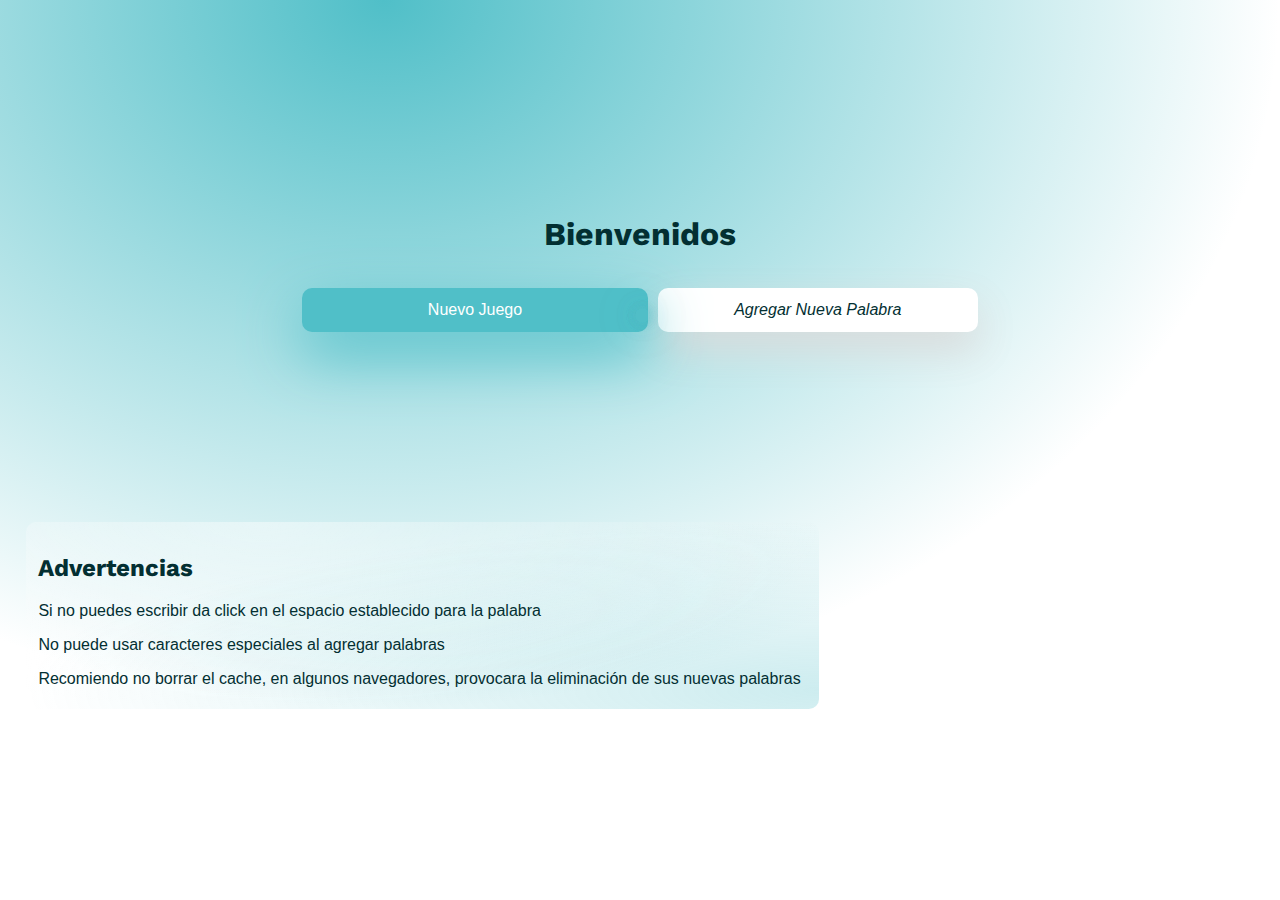
<file: index.html>
<!DOCTYPE html>
<head>
    <meta charset="UTF-8">
    <meta http-equiv="X-UA-Compatible" content="IE=edge">
    <meta name="viewport" content="width=device-width, initial-scale=1.0">
    <link rel="preconnect" href="https://fonts.googleapis.com">
    <link rel="preconnect" href="https://fonts.gstatic.com" crossorigin>
    <link href="https://fonts.googleapis.com/css2?family=Work+Sans:ital,wght@0,300;1,300&display=swap" rel="stylesheet">

    <link rel="stylesheet" href="./styles/normalize.css">
    <link rel="stylesheet" href="./styles/principal.css">
    <link rel="shortcut icon" href="a.svg">
    <title>Principal</title>
</head>
<body>
    <main>
        <section class="wrapper-page">
            <article class="container-welcome">
                <h1>Bienvenidos</h1>

                <div class="buttons">
                    <div class="newGame button-blue">
                        <button>Nuevo Juego</button>
                        <span class="blurred"></span>
                    </div>
                    <button id="addWord" class="button-white">Agregar Nueva Palabra</button>
                </div>

            </article>
        </section>
        <section class="advices">
            <h2>Advertencias</h2>
            <ul>
                <li>Si no puedes escribir da click en el espacio establecido para la palabra</li>
                <li>No puede usar caracteres especiales al agregar palabras</li>
                <li>Recomiendo no borrar el cache, en algunos navegadores, provocara la eliminación de sus nuevas palabras</li>
            </ul>
        </section>
    </main>

    <section class="windowModal hidden" id="newWord">
        <article class="modal">
            <div class="content">
                <form>
                    <label for="word" class="titleModal">Agregar palabra</label>
                    <p class="advice-modal">
                        <img src="./assets/alert.svg" width="17">
                        Máximo de 8 carácteres
                    </p>
                    <input type="text" id="word" maxlength="8" placeholder="MAYÚSCULAS" name="newWord">
                </form>
                <p id="visualWarning"></p>
                <div class="buttons-modal">
                    <button id="cancel" class="button-white">Cancelar</button>
                    <button id="add">Guardar</button>
                </div>
            </div>
        </article>
        <article class="alerts hidden">
            <p id="visualAlerts"></p>
        </article>
    </section>

    <section class="windowModal hidden" id="gameModes">
        <article class="modal">
            <div class="content">
                <h3 class="titleModal">Modo de juego</h3>
                <p class="advice-modal">Dependendo del modo de juego, tendrás diferente candidad de pistas, con difícil serán 0, normal 1 y fácil 3</p>

                <div>
                    <input type="radio" name="gameModes" id="hard">
                    <label for="hard">difícil</label>
                </div>
                
                <div>
                    <input type="radio" name="gameModes" id="normal" checked>
                    <label for="normal">normal</label>
                </div>

                <div>
                    <input type="radio" name="gameModes" id="easy">
                    <label for="easy">fácil</label>
                </div>

                <div class="buttons-modal">
                    <button id="cancelPlay" class="button-white">Cancelar</button>
                    <a href="./subpages/play.html" class="button-blue" id="saveMode">Jugar</a>
                </div>
            </div>
        </article>
    </section>

    <script src="./scripts/gradient.js"></script>
    <script src="./scripts/addWord.js"></script>
</body>
</html>
</file>
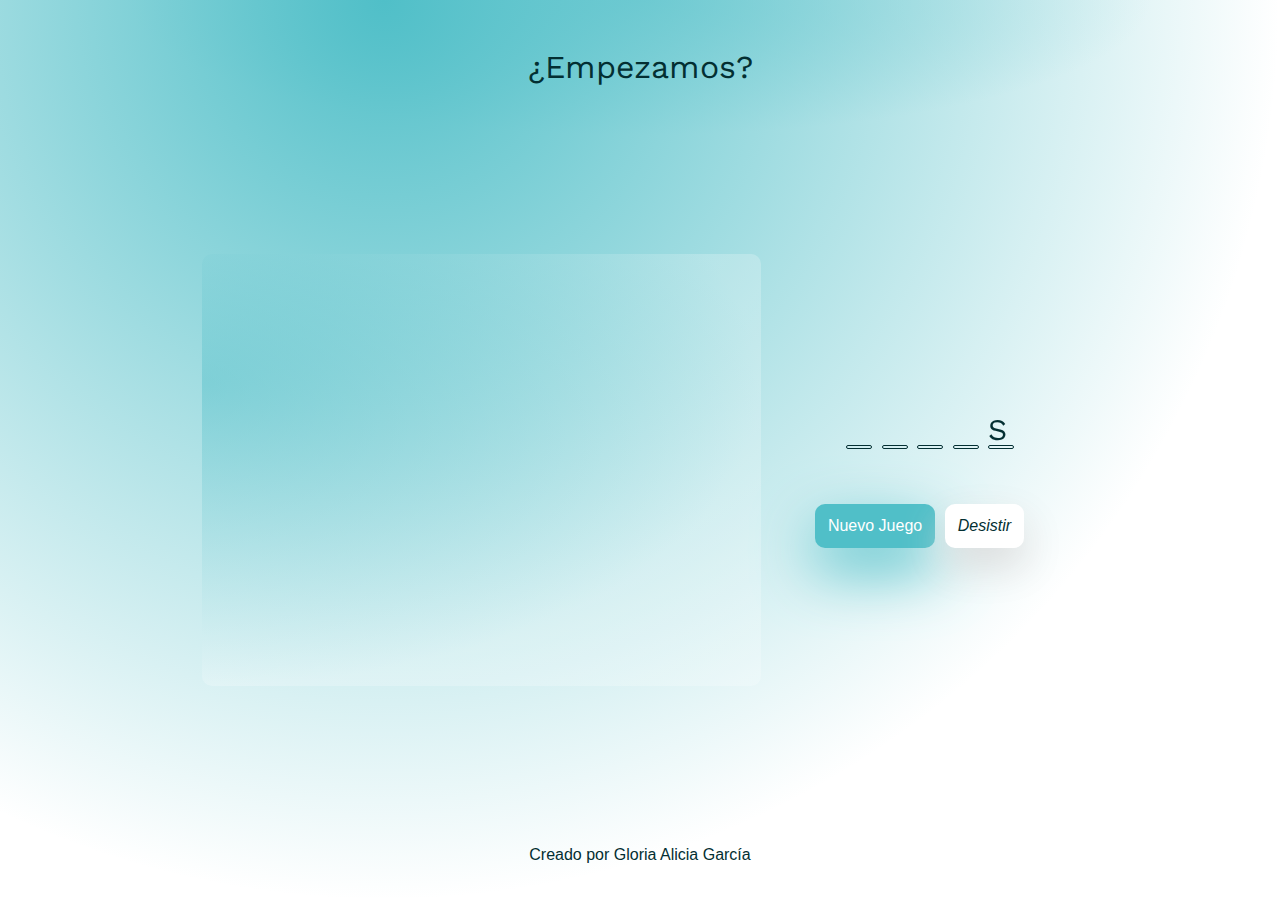
<file: subpages/play.html>
<!DOCTYPE html>
<head>
    <meta charset="UTF-8">
    <meta http-equiv="X-UA-Compatible" content="IE=edge">
    <meta name="viewport" content="width=device-width, initial-scale=1.0">
    <link rel="preconnect" href="https://fonts.googleapis.com">
    <link rel="preconnect" href="https://fonts.gstatic.com" crossorigin>
    <link href="https://fonts.googleapis.com/css2?family=Work+Sans:ital,wght@0,300;1,300&display=swap" rel="stylesheet">

    <link rel="stylesheet" href="../styles/normalize.css">
    <link rel="stylesheet" href="../styles/playStyles.css">
    <link rel="stylesheet" href="../styles/principal.css">
    <link rel="shortcut icon" href="../a.svg">
    <title>Hangman Game</title>
</head>
<body>
    
    <main>
        <section class="wrapper-lifes">
            <span class="lifes"></span>
            <div class="particles hidden">
                <span class="particle1"></span><span class="particle2"></span><span class="particle3"></span><span class="particle4"></span><span class="particle5"></span><span class="particle6"></span><span class="particle7"></span><span class="particle8">*</span><span class="particle9">+</span><span class="particle10">*</span>
            </div>
            <span class="party hidden">
                <script src="https://cdn.lordicon.com/xdjxvujz.js"></script>
                <lord-icon
                    src="https://cdn.lordicon.com/lupuorrc.json"
                    trigger="loop"
                    colors="primary:#032f32,secondary:#50bfc8"
                    scale="55"
                    style="width:40px;height:40px">
                </lord-icon>
            </span>
        </section>
        <section class="container">
            <section class="munhieco">
                <svg xmlns="http://www.w3.org/2000/svg" width="3300px" height="2550px" version="1.1" style="shape-rendering:geometricPrecision;fill-rule:evenodd;"
                viewBox="0 0 3300 2550"
                xmlns:xlink="http://www.w3.org/1999/xlink">

            <g id="capa">
                <metadata id="madeForMe"/>
                <path class="third" d="M731 143l1282 0c23,0 41,18 41,40 0,23 -18,41 -41,41 -1,0 -1,0 -2,0l2 0 0 0 -1206 0c-20,2 -36,19 -36,40l0 397 -81 0 0 -437 0 -41c0,-22 18,-40 41,-40z"/>
                <path class="second" d="M771 274l0 2011c0,22 19,40 41,40l0 20 -41 0 0 62 -35 0 0 -39 -46 0 0 -2094 81 0z"/>
                <path class="seven" d="M1618 1730c-25,-5 -43,-24 -43,-47l0 -137 0 -182c0,-86 81,-125 153,-115 -58,8 -110,51 -110,129l0 204 0 148z"/>
                <path class="six" d="M1881 1378l0 204 0 154c0,28 -24,52 -53,52l-157 0c-29,0 -53,-24 -53,-52l0 -154 0 -204c0,-174 263,-174 263,0z"/>
                <path class="eight" d="M1881 1736c25,-4 43,-23 43,-46l0 -137 0 -182c0,-87 -81,-125 -153,-115 58,8 110,51 110,129l0 204 0 147z"/>
            <g>
                <path class="four" d="M1802 563l0 1 0 -1zm-37 -399l25 0 0 398 12 0 0 2 0 1 0 22 -48 40 0 -65 11 0 0 -398zm31 1117l0 1c-54,-12 -95,-42 -123,-81 -61,-86 -63,-256 2,-325 45,-48 50,-42 89,-95 6,-9 6,-9 12,-16 30,130 77,175 107,222l0 0c12,17 38,57 45,101 6,44 12,97 -28,142 -39,46 -46,51 -85,52 -7,0 -13,0 -19,-1zm-204 -271c0,101 8,175 80,247 24,24 50,40 83,53 44,16 52,10 59,14 24,2 47,-1 67,-15 35,-24 77,-69 93,-150 -1,-44 11,-85 -91,-243 -41,-64 -73,-107 -73,-212 -26,7 -17,5 -38,19 -8,5 -15,11 -23,20 -14,15 -22,28 -60,65 -58,57 -97,99 -97,202zm210 -353l-48 39 0 29 48 -37 0 -31zm0 -59l-48 39 0 48 47 -37 1 -50z"/>
            </g>
                <ellipse class="five" transform="matrix(0.711942 0.17594 -0.158032 0.639478 1821.05 1102.78)" rx="248" ry="276"/>
                <path class="ten" d="M1866 1772c2,6 3,12 3,18l0 375c0,29 -24,53 -53,53l0 0c-30,0 -54,-24 -54,-53l0 -375c0,-1 0,-1 0,-2l66 0c15,0 29,-6 38,-16z"/>
                <path class="nine" d="M1730 1788c0,1 0,1 0,2l0 375c0,29 -24,53 -53,53l0 0c-30,0 -54,-24 -54,-53l0 -375c0,-8 2,-16 6,-23 9,13 25,21 42,21l59 0z"/>
                <rect id="first" x="690" y="2325" width="1919.81" height="82.0023" rx="41" ry="41"/>
            </g>
        </svg>
            </section>

            <section class="playing">
                <section class="containerWord" id="gameBoard">
                    <form>
                        <input type="text" id="userText" autofocus pattern="[A-Z]">
                    </form>
                </section>

                <section class="sectionError">
                </section>

                <section class="buttons">
                    <button id="newWord" class="button-blue">Nuevo Juego</button>
                    <a href="../index.html"><button class="button-white">Desistir</button></a>
                </section>

            </section>
        </section>
        <article class="windowModal alerts withoutWords hidden">
            <p id="visualAlerts"></p>
        </article>
        <section class="madeForMe">
            <p>Creado por Gloria Alicia García</p>
        </section>
    </main>
    <script src="../scripts/gradient.js"></script>
    <script src="../scripts/winOrLose.js"></script>
    <script src="../scripts/app.js"></script>
</body>
</html>
</file>
<file: styles/principal.css>
:root{
    font-family: Arial, Helvetica, sans-serif;
    --black:#032f32;
    --correct:#50bfc8;
    --light-correct: #50bec86e;
    --blue-blurred:#50bec849;
    --primary-color: #ee8475;
    --warning: #e25b45;
    --light:#fac172;
    --second-light:#ee83758e;
    --border-radius:10px;
    --gray: rgba(148, 148, 148, 0.719);
    --gray-disabled:rgba(148, 148, 148, 0.164);
}
h1{
    font-family: 'Work Sans';
    margin: 2vw 0 2vw 0;
    color: var(--black);
}
main{
    background-image: radial-gradient(farthest-side at 30% 0%, var(--correct),rgba(0,0,0,0));
}
.wrapper-page{
    display:flex;
    justify-content: center;
    align-items: center;
    width: 90vw;
    margin: 0 auto;
    height: 58vh;
}
.advices h2{
    font-family: 'Work Sans';
    color: var(--black);
}
.advices{
    border-radius: var(--border-radius);
    background-image: radial-gradient(farthest-side at 30% 0%, rgba(255, 255, 255, 0.452)0%,rgba(0,0,0,0)100%),
    radial-gradient(farthest-side at 100% 90%, var(--blue-blurred) 0%,rgba(0,0,0,0)100%);
   
    max-width: 60%;
    padding: 1vw;
    margin:0 2vw;
}
ul{
    margin: 0;
}
ul li{
    margin: 1.2vw 0 8px 0;
    color: var(--black);
}
/***********************buttons************************/
.container-welcome{
    display: flex;
    flex-direction: column;
    justify-content: center;
    align-items: center;
    gap: 10px;
    padding: 1vw;
}
button{
    border: none;
    cursor: pointer;
    background-color: transparent;
}
.container-welcome button{
    min-width: 25vw;
}
.buttons{
    display:flex;
    justify-content: center;
    align-items: center;
    gap: 10px;
}
.button-white{
    color: var(--black);
    background-color: white;
    border-radius: var(--border-radius);
    transition: all 0.6s;
    font-style: italic;
    padding: 1vw;
    box-shadow: 0 18px 40px #dbdbdb;
}
#addWord:hover{
    position: relative;
}
.button-blue{
    box-shadow: 0 22px 60px var(--correct);
    background-color: var(--correct);
    border-radius: var(--border-radius);
    padding: 1vw;
    color: white;
}
.button-blue:hover{
    box-shadow: 0 18px 60px var(--correct);
}
.newGame{
    position: relative;
}
.newGame button{
    color: white;
}
.newGame:hover{
    font-weight: bold;
}
.blurred{
    position:absolute;
    width:15px;
    height:15px;
    border-radius:50%;
    top:20px;
    background-color: var(--blue-blurred);
    box-shadow: 0 0px 50px var(--blue-blurred), 
                0 0px 20px var(--blue-blurred), 
                0 0px 10px var(--blue-blurred),
                 0 0px 10px var(--blue-blurred);
    animation: gradient 2.8s infinite;
}
@keyframes gradient {
    0%{left:0px;transform: scale(1.4);}
    20%{transform: scale(1.5);}
    40%{transform: scale(0.6);}
    70%{transform: scale(1.7);}
    100%{transform: scale(1);left:90%;}
}
.buttons-modal{
    display: flex;
    gap:10px;
    margin-top:1rem;
    justify-content: end;
}
.advice-modal{
    background-color: var(--gray-disabled);
    border-radius: var(--border-radius);
    padding:1vw 0vw 1vw 1vw;
    margin: 1.3vw 0 1vw 0;
    font-family: "Work Sans";
    font-style: italic;
    display: flex;
    align-items: center;
}
.advice-modal img{
    padding-right: 0.5vw;
}
/****************modos de juego*****************************************/
.gameModes{
    margin-top: 1vw;
    display: flex;
    justify-content: center;
}
input[type="radio"]{
    display: none;
}
input[type="radio"] + label{
    color: var(--gray);
    padding: 0.5vw 0;
    margin-bottom: 1vw;
    font-size: 1.2rem;
    width: 100%;

    display: flex;
    justify-content: center;
}
input[type="radio"]:checked + label{
    background-color: var(--light-correct);
    color: var(--black);
    border-radius: var(--border-radius);
}
/****************window modal*********************/
.windowModal{
    position: fixed;
    display: flex;
    align-items: center;
    justify-content: center;
    top: 0%;
    bottom: 0%;
    left: 0%;
    right: 0%;
    background: rgba(26, 26, 26, 0.356);
    transition: all 0.5s;
}
.modal{
    display: flex;
    justify-content: center;
    animation-name: show;
    animation-duration: 0.5s;
    position: fixed;

    background-color: white;
    border-radius: var(--border-radius);
    box-shadow:  -15px 24px 55px #25252579;
    /* height: 35vh; */
    width: 55vw;
    padding: 3vw;
}
.content{
    display: flex;
    flex-direction: column;
    width: 95%;
    align-self: center;
}
.titleModal{
    font-size: 20px;
    color: var(--black);
    margin: 0.5vh 0 1vh 0;
}
input{
    outline: 0;
    border: none;
    height: 2rem;
    border: solid 1px var(--gray-disabled);
    border-radius: var(--border-radius);
    padding: 0.6vw 0vw 0.6vw 1vw;
    width: 97%;
}
input:focus{
    border: solid 1px var(--black);
    color: var(--black);
}
#add{
    box-shadow: 0 15px 60px var(--light-correct);
    background-color: var(--correct);
    border-radius: var(--border-radius);
    padding: 1vw 1.3vw;
    color: white;
    background-image: radial-gradient(farthest-side at 100% 10%, #90fceac0,rgba(0,0,0,0));
}
#add:hover{
    box-shadow: 0 10px 60px var(--correct);
}
#cancel:hover{
    box-shadow: 0 10px 40px rgba(51, 51, 51, 0.247);
}
#visualWarning{
    display: flex;
    width: 90%;
    font-size: 'Work Sans';
    font-style: italic;
    color: var(--warning);
    margin: 5px 0 0 0;
    overflow: hidden;
}
.alerts{
    position: fixed;
    background-color: #fff;
    width: 40vw;
    padding: 3vw;
    border-radius: 10px;
    display: flex;
    justify-content: center;
    align-items: center;
}
.alerts p{
    font-family: "Work Sans";
    font-style: italic;
    font-size: 1.3rem;
    text-align: center;
}
.withoutWords{
    top: 20%;
    left: 25%;
    bottom: 50%;
}
@keyframes show{
    0%{opacity: 0%; transform: scale(0);}
    100%{opacity: 100%; transform: scale(1);}
}
.show{
    animation-name: show;
    animation-duration: 0.3s;
}
.hidden{
    display: none;
}
/***********************media queries********************************/
@media screen and (max-width:750px) {
    .wrapper-page{
        flex-direction: column;
    }
    ul li{
        margin: 2vw 0 8px 0;
    }
    .advices{
        max-width: 90%;
        margin: 0 auto;
    }
    .buttons{
        flex-direction: column;
        margin-top: 4vw;
    }
    .modal{
        width: 70vw;
    }
}
@media screen and (max-width:500px) {
    .container button{
        padding: 2vw;
    }
    .buttons{
        margin-top: 3vw;
    }
    #add{
        padding: 1.5vw 2vw;
    }
}
@media screen and (max-width:300px) {
    .wrapper-page{
        height: 50vh;
    }
    .modal{
        width: 75vw;
    }
    #add{
        padding: 1.8vw 2.4vw;
    }
}
</file>
<file: styles/playStyles.css>
body{
    font-family: Arial, Helvetica, sans-serif;
    outline-width: 0;
    border: none;
}
main{
    background-image: radial-gradient(farthest-side at 100% 30%, var(--light-correct)0%,rgba(0,0,0,0)100%);
}
.container{
    display: flex;
    justify-content: center;
    align-items: center;
    min-height: 75vh;
}
.playing{
    min-width: 15rem;
    padding: 0 3vw;
    display: flex;
    justify-content: center;
    align-items: center;
    flex-direction: column;
}
/*******************play***********************/
.containerWord{
    display: flex;
    justify-content: center;
    align-items: center;
    padding-bottom: 0.5vh;
    flex-direction: column;
}
#userText{
    opacity: 0;
}
#show{
    max-width: 55vw;
    min-width: 30vw;
}
.currentWord{
    font-family: "Work Sans";
    display: flex;
    flex-wrap: wrap;
    height: 30px;
    /* justify-content: center; */
    margin-bottom: 3vh;
    padding: 1vw 0;
}
.underscore{
    color: var(--black);
    position:relative;
    width: 20px;
    height: 30px;
    font-size: 30px;
    display: flex;
    justify-content: center;
    align-items: center;
    margin: 5px 0 0 1.2vw;
}
.underscore::after{
    content: "";
    position: absolute;
    width: 100%;
    height: 2.5px;
    top: 100%;
    left: 0;
    border-radius: 50px;
    border: solid 1px var(--black);
    background-color: transparent;
}
.sectionError{
    display: flex;
    flex-wrap: wrap;
    width: 90%;
    justify-content: center;
    padding: 10px 0;
}
.sectionError p{
    color: var(--black);
    padding: 0 5px;
    margin: 0;
}
input, form{
    height: 0px;
}
/*******************hangman*********************/
.munhieco svg{
    width: 100%;
    height: 48vh;
    border-radius: var(--border-radius);
    background-image: radial-gradient(farthest-side at 0% 30%, var(--light-correct),rgba(255, 255, 255, 0.226));
}
#first {
    fill:var(--black);
    animation-name: like;
}
.second {
    fill:#032f32;
}
.third {
    fill:#032f32;
}
.four {fill:#032f32}
.five {fill:#50bfc8}
.six {fill:#50bec8b0}
.seven {fill:#50bfc8}
.eight {fill:#50bfc8}
.nine {fill:#50bec8b0}
.ten {fill:#50bec8b0}
/***********buttons*****************************************************/
#losing:hover{
    box-shadow: 0 30px 30px #e7e7e7;
}
/*******************vidas********************/
.wrapper-lifes{
    font-family: "Work Sans";
    color: var(--black);
    margin:0 auto;
    display: flex;
    align-items: center;
    justify-content: center;
    position: relative;
    height: 15vh;
}
.wrapper-lifes{
    background-color: transparent;
}
.lifes{
    font-size: 2rem;
    align-items: center;
    text-align: center;
}
.win{
    position: relative;
}
.win::before{
    content: "¡Felicidades!";
    font-family: "Work Sans";
    font-size: 1rem;
    position: absolute;
    top: 30px;
    left: 45%;
}
.wrapper-lifes::before{
    background-color: transparent;
    content: "";
    position: absolute;
    width: 100%;
    height: 100%;
    background-image: radial-gradient(farthest-side at 50% 0%, var(--light-correct),rgba(0,0,0,0));
    z-index: -1;
}
/*ganar*/
.particles{
    position: absolute;
    display: flex;
    align-items: center;
    justify-content: center;
}
.particles > span{
    position: absolute;
}
.particle1{
    width: 0.5rem;
    height: 0.5rem;
    border-radius: 50%;
    background-color: transparent;
    border: solid 1px var(--black);
}
.particle2, .particle3{
    width: 1rem;
    height: 1rem;
    border-radius: 40%;
    background-color: var(--correct);
}
.particle4{
    width: 0.7rem;
    height: 0.7rem;
    border-radius: 50%;
    background-color: var(--light-correct);
}
.particle5{
    width: 0.9rem;
    height: 0.9rem;
    border-radius: 50% 50% 0 0;
    background-color: var(--primary-color);
}
.particle6{
    width: 0.8rem;
    height: 0.8rem;
    border-radius: 50% 50% 0 0;
    background-color: var(--correct);
}
.particle7{
    width: 1rem;
    height: 1rem;
    border-radius: 50%;
    border: solid 1.2px var(--primary-color);
}
.particle8,.particle9,.particle10{
    color: var(--correct);
    font-size: 25px;
    font-family: "Work Sans";
    font-weight: bold;
}
/***********clases utiles******************/
.hidden{
    display: none;
}
.madeForMe{
    height: 10vh;
    display: flex;
    align-items: center;
    justify-content: center;
    color: var(--black);
    padding: 0 1vw;
}
.madeForMe p{
    margin: 0;
}
/***********responsive******************/
@media screen and (min-width:700px){
    #show{
        min-width: 50vw;
    }
    .underscore::after{
        width: 120%;
    }
    .wrapper-lifes{
        width: 80%;
    } 
    .munhieco img{
        height: 35vh;
    }
}
@media screen and (max-width:600px){
    .container{
        flex-direction: column;
        justify-content: center;
        align-items: center;
    }
    .buttons{
        display:flex;
        justify-content: center;
        align-items: center;
        gap: 10px;
        flex-direction:column;
    }
    .buttons button{
        width: 50vw;
    }
}

@media screen and (max-width:400px){
    #show{
        min-width: 70vw;
    }
    .currentWord{
        padding: 3vw 0;
    }
}
</file>
